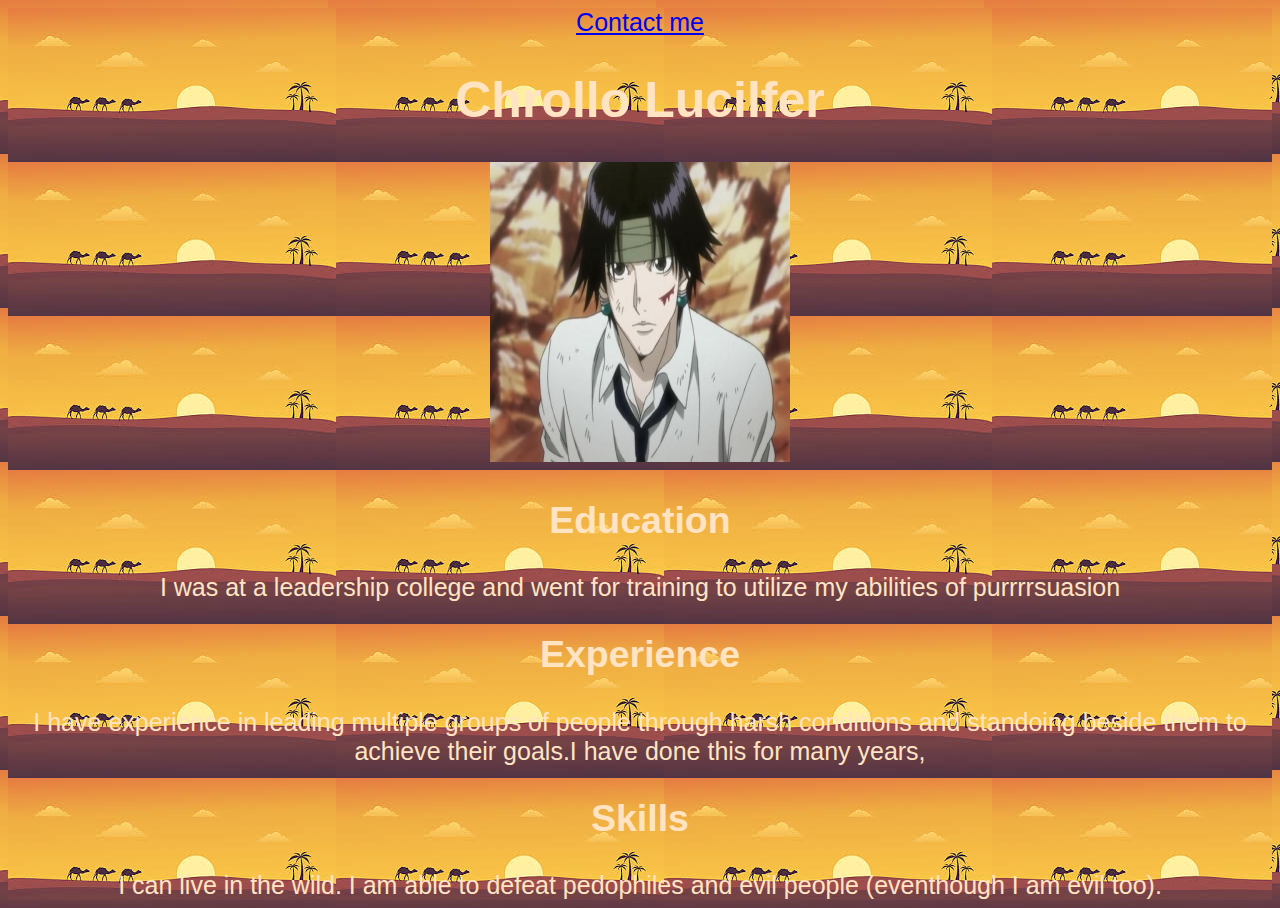
<file: index.html>
<!DOCTYPE html>
<html lang="en">
<head>
    <meta charset="UTF-8">
    <meta http-equiv="X-UA-Compatible" content="IE=edge">
    <meta name="viewport" content="width=device-width, initial-scale=1.0">
    <link rel="stylesheet" href="./stylesheet.css">
    <title>Phantom Troupe</title>
    <a href="contactForm1.html">Contact me</a>
</head>
<body class="body">
    <h1 class="h1">Chrollo Lucilfer </h1>
    <img src="./Kemampuan-Nen-Miliknya.jpg" alt="chrollo" loading="lazy" class="image1">
    <h2>Education</h2>
    <p1>I was at a leadership college and went for training to utilize my abilities of purrrrsuasion</p1>
    <h2>Experience</h2>
    <p2>I have experience in leading multiple groups of people through harsh conditions and standoing beside them to achieve their goals.I have done this for many years,</p2>
    <h2>Skills</h2>
    <p3 >I can live in the wild. I am able to defeat pedophiles and evil people (eventhough I am evil too).</p3>
</body>
</html>
</file>
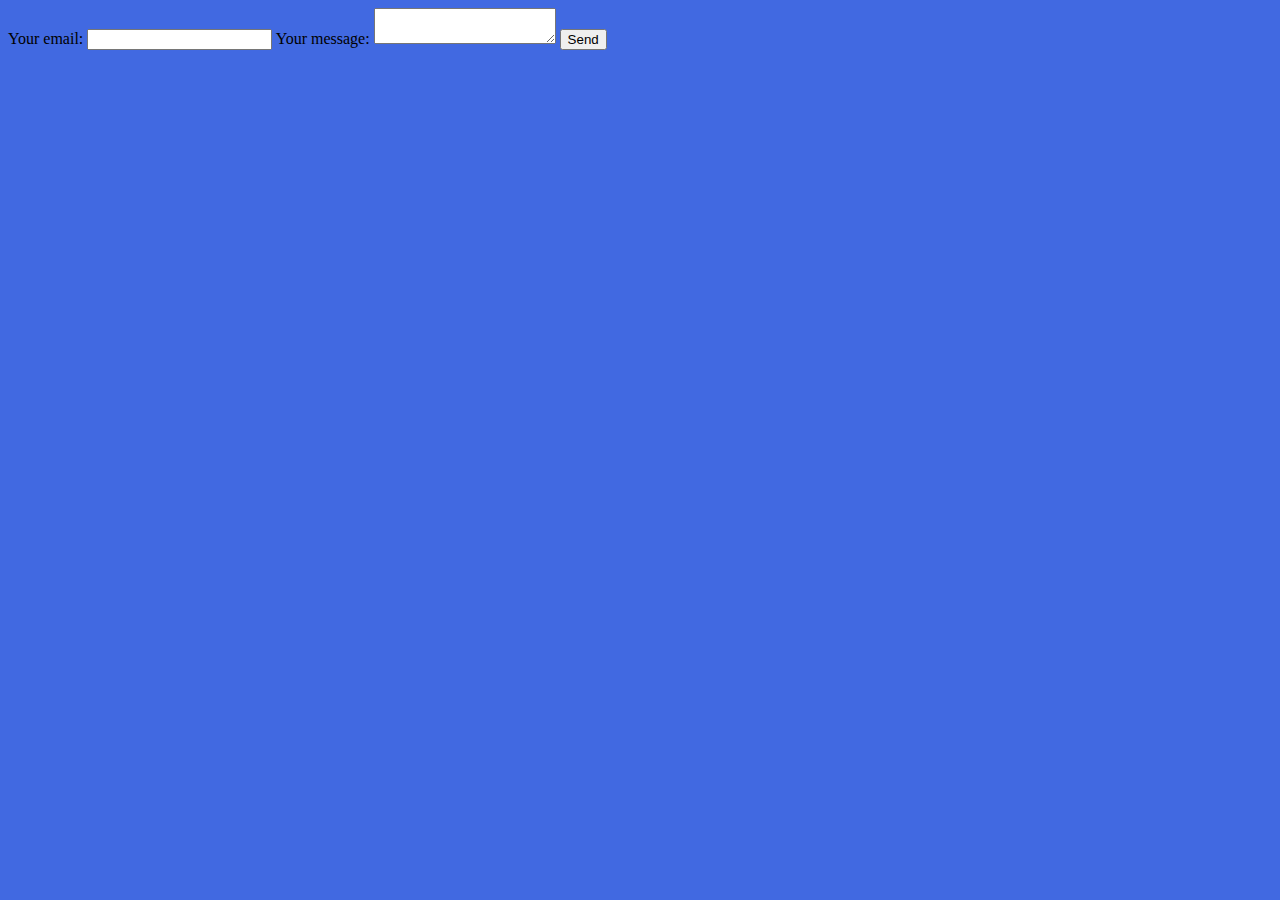
<file: contactForm1.html>
<!DOCTYPE html>
<html lang="en">
<head>
    <meta charset="UTF-8">
    <meta http-equiv="X-UA-Compatible" content="IE=edge">
    <meta name="viewport" content="width=device-width, initial-scale=1.0">
    <title>Document</title>
</head>
<body style=" background-color: royalblue;">
        <form
        action="https://formspree.io/f/xzbqybdy"
        method="POST"
      >
        <label>
          Your email:
          <input type="email" name="email">
        </label>
        <label>
          Your message:
          <textarea name="message"></textarea>
        </label>
        <!-- your other form fields go here -->
        <button type="submit">Send</button>
      </form>
</body>
</html>
</file>
<file: stylesheet.css>
body{
    text-align: center;
    color:bisque;
    font-family:Impact, 'Haettenschweiler', 'Arial Narrow Bold', sans-serif;
    font-size: 25px;
}
img{
    width: 300px;
    height:300px;
}
html,body{
    background-image: url(./images.jpg);
}
</file>
